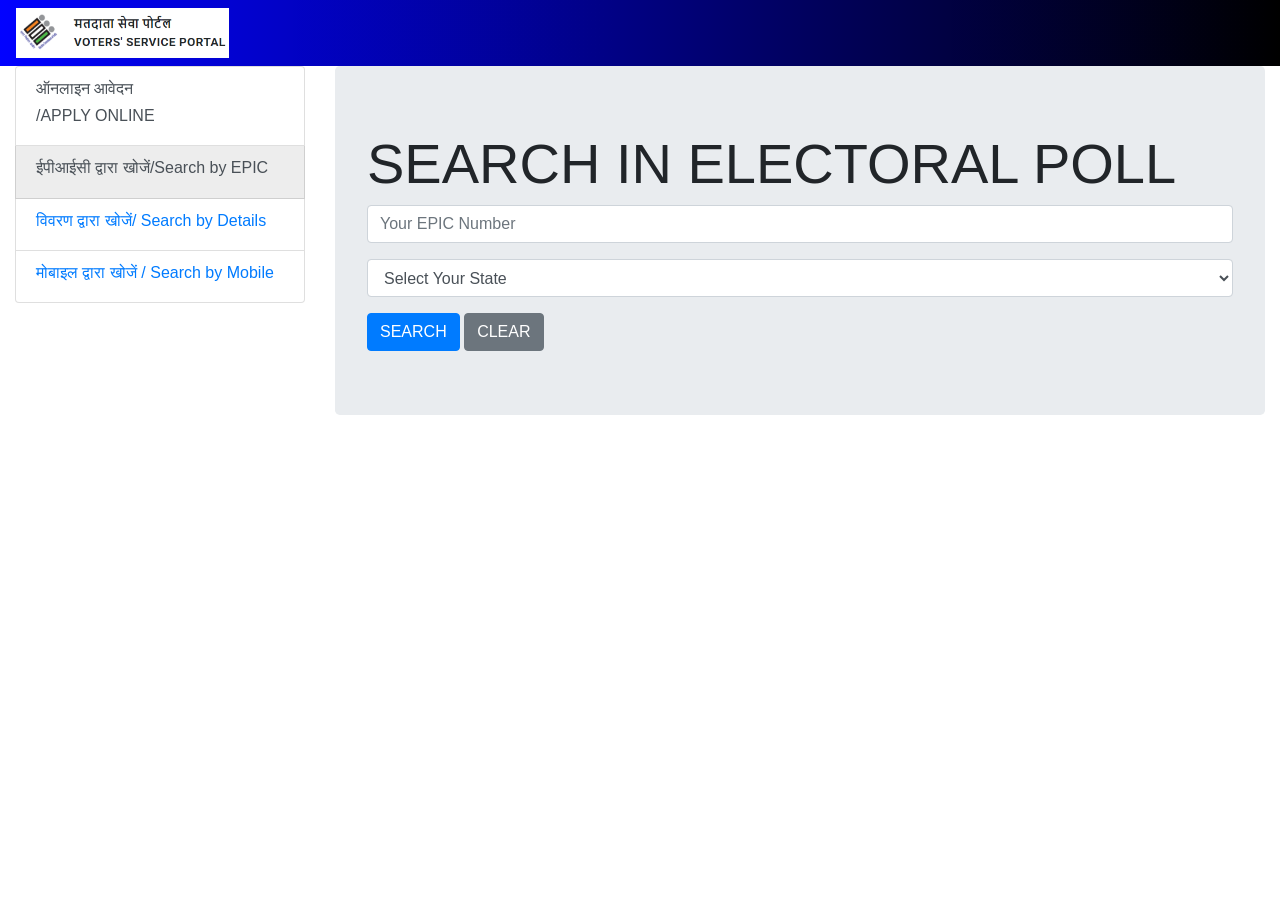
<file: SEARCH IN ELECTORAL POLL.html>
<!DOCTYPE html>
<html lang="en">
<head>
  <meta charset="UTF-8">
  <meta name="viewport" content="width=device-width, initial-scale=1.0">
  <title>Election Commission</title>
  <!-- Bootstrap CSS -->
  <link href="https://cdn.jsdelivr.net/npm/bootstrap@4.6.2/dist/css/bootstrap.min.css" rel="stylesheet" integrity="sha384-xOolHFLEh07PJGoPkLv1IbcEPTNtaed2xpHsD9ESMhqIYd0nLMwNLD69Npy4HI+N" crossorigin="anonymous">
  <!-- Font Awesome CSS -->
  <link rel="stylesheet" href="https://cdnjs.cloudflare.com/ajax/libs/font-awesome/5.9.0/css/all.min.css">
  <!-- Custom CSS -->
  <link rel="stylesheet" href="searchinelectoralpoll.css">
  <!-- Custom Font -->
  <link href="https://fonts.googleapis.com/css2?family=Poppins:wght@300;400;500;600;700&display=swap" rel="stylesheet">
</head>
<body>

<!-- Navbar -->
<nav class="navbar navbar-expand-lg navbar-light bg-light" style=" background-image: linear-gradient(to right,  rgba(0, 0, 255, 0.992) , black);">
  <a href="main.html" style="text-decoration: none;">
    <img src="mvh.png" height="50" alt="Logo" style=" background-image: linear-gradient(to right,  rgba(0, 0, 255, 0.992) , black);">
  </a>
</nav>

<!-- Main Content -->
<div class="container-fluid">
  <div class="row">
    <!-- Side Navigation -->
    <div class="col-md-3 sidebar">
      <div class="list-group">
        <a href="https://voters.eci.gov.in/" class="list-group-item list-group-item-action">
          <h6>ऑनलाइन आवेदन</h6>
          <h6>/APPLY ONLINE</h6>
        </a>
        <button class="list-group-item list-group-item-action" style="background-color: rgba(197, 197, 197, 0.318);">
          <h6 >ईपीआईसी द्वारा खोजें/Search by EPIC</h6>
        </button>
        <button class="list-group-item list-group-item-action" >
          <a href="searchbydetails.html" style="text-decoration: none;"><h6>विवरण द्वारा खोजें/ Search by Details</h6></a>
        </button>
        <button class="list-group-item list-group-item-action">
          <a href="Searchbymobile.html" style="text-decoration: none;"><h6 >मोबाइल द्वारा खोजें / Search by Mobile</h6></a>
        </button>
      </div>
    </div>
    
    <!-- Main Content Area -->
    <div class="col-md-9">
      <div class="jumbotron">
        <h1 class="display-4">SEARCH IN ELECTORAL POLL</h1>
        <!-- Search Form -->
        <form>
          <div class="form-group">
            <input type="text" class="form-control" id="epicNumber" placeholder="Your EPIC Number">
          </div>
          <div class="form-group">
            <select class="form-control">
              <option disabled selected>Select Your State</option>
              <option>Andaman and Nicobar Islands</option>
              <option>Andhra Pradesh</option>
              <option value="sikh">Arunachal Pradesh</option>
              <option value="other">Assam</option>
              <option value="other">Chandigarh</option>
              <option value="other">Chhattisgarh</option>
              <option value="other">Dadra and Nagar Haveli and
                Daman & Diu</option>
              <option value="other">Goa</option>
              <option value="other">Gujarat</option>
              <option value="other">Haryana</option>
              <option value="other">Himachal Pradesh</option>
              <option value="other">Jammu & Kashmir</option>
              <option value="other">Jharkhand</option>
              <option value="other">Karnataka</option>
              <option value="other">Kerala</option>
              <option value="other">Ladakh</option>
              <option value="other">Lakshadweep</option>
              <option value="other">Madhya Pradesh</option>
              <option value="other">Maharashtra</option>
              <option value="other">Manipur</option>
              <option value="other">Meghalaya</option>
              <option value="other">Mizoram</option>
              <option value="other">Nagaland</option>
              <option value="other">The Government of NCT of Delhi</option>
              <option value="other">Odisha</option>
              <option value="other">Puducherry</option>
              <option value="other">Punjab</option>
              <option value="other">Rajasthan</option>
              <option value="other">Sikkim</option>
              <option value="other">Tamil Nadu</option>
              <option value="other">Telangana</option>
              <option value="other">Tripura</option>
              <option value="other">Uttarakhand</option>
              <option value="other">Uttar Pradesh</option>
              <option value="other">West Bengal</option>
              <!-- Add options for all states -->
            
              <!-- Add more options here -->
            </select>
          </div>
          <button type="submit" class="btn btn-primary">SEARCH</button>
          <button type="reset" class="btn btn-secondary">CLEAR</button>
        </form>
      </div>
    </div>
  </div>
</div>

<!-- Footer -->
<footer class="footer">
  <div class="container">
   
  </div>
</footer>

<!-- Bootstrap JS and dependencies -->
<script src="https://ajax.googleapis.com/ajax/libs/jquery/3.5.1/jquery.slim.min.js"></script>
<script src="https://cdn.jsdelivr.net/npm/bootstrap@4.6.2/dist/js/bootstrap.bundle.min.js" integrity="sha384-Fy6S3B9q64WdZWQUiU+q4/2Lc9npb8tCaSX9FK7E8HnRr0Jz8D6OP9dO5Vg3Q9ct" crossorigin="anonymous"></script>
</body>
</html>
</file>
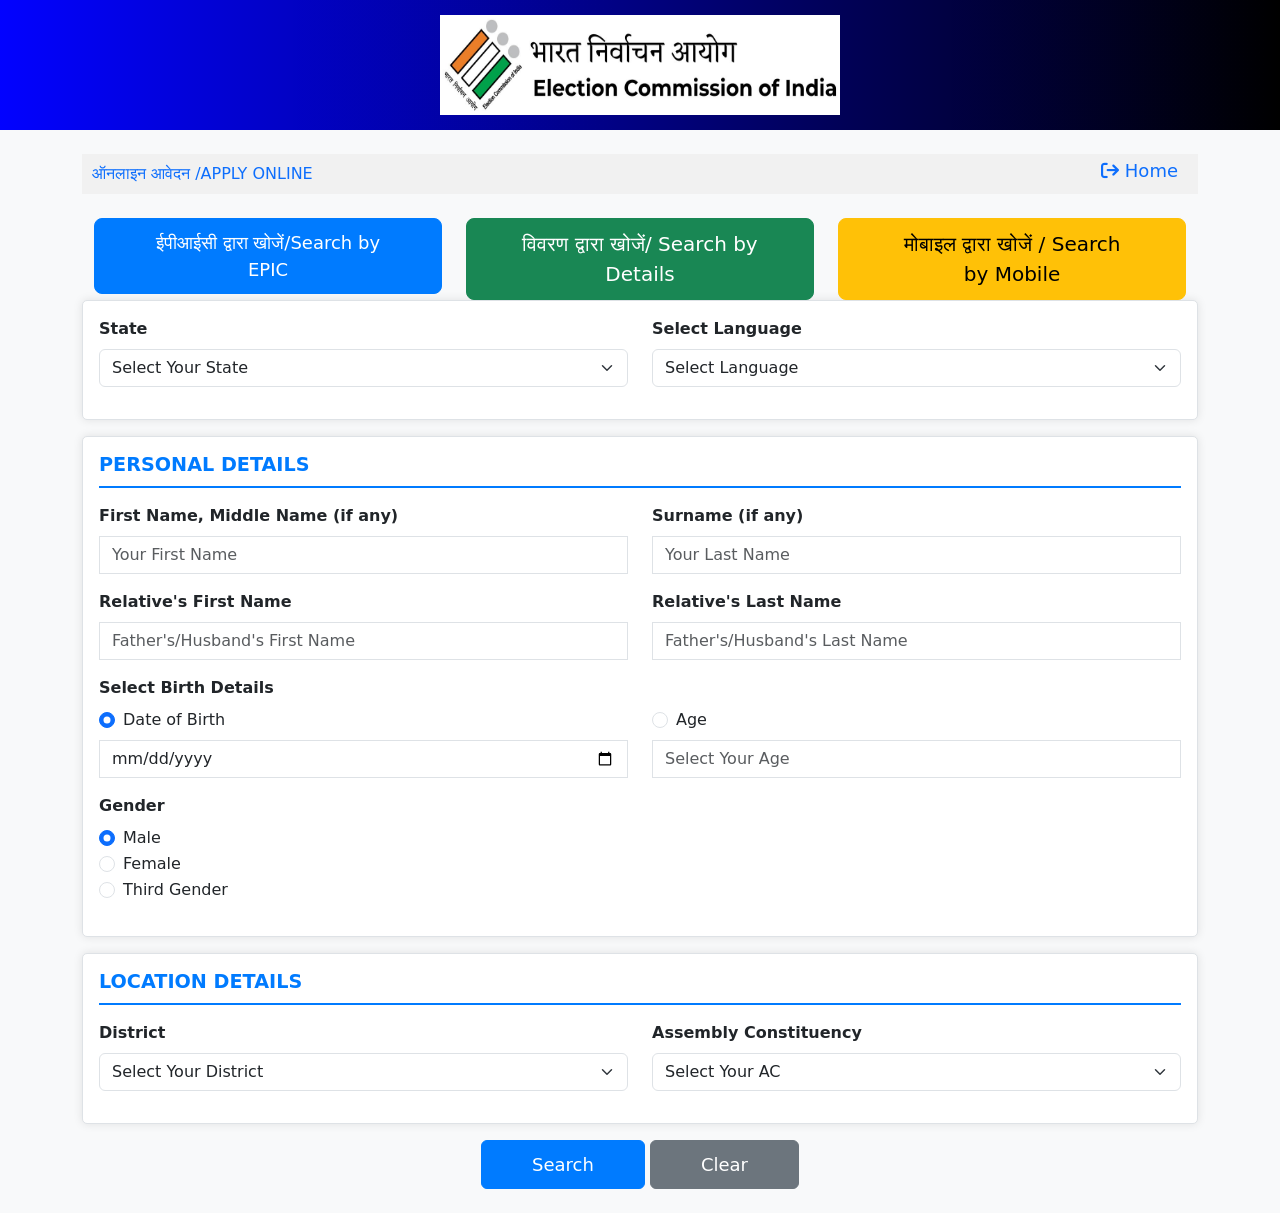
<file: searchbydetails.html>
<!DOCTYPE html>
<html lang="en">
<head>
    <meta charset="UTF-8">
    <meta name="viewport" content="width=device-width, initial-scale=1.0">
    <title>Search in Electoral Roll</title>
    <link href="https://cdnjs.cloudflare.com/ajax/libs/font-awesome/6.6.0/css/all.min.css" rel="stylesheet">
    <link href="https://cdn.jsdelivr.net/npm/bootstrap@5.3.0/dist/css/bootstrap.min.css" rel="stylesheet">
    <link rel="stylesheet" href="searchbydetails.css">
</head>
<body>
    
    
        <div class="headimg">
        <center><a href="main.html" style="text-decoration: none;"><img src="lax.jpg" height="100px" width="400px" style="margin: 15px 0px;"></a></center>
        </div>
        <div class="container my-4">
        <div class="header-space">
            <a href="https://voters.eci.gov.in/" style="text-decoration: none;"><h6 style="padding: 10px 10px;">ऑनलाइन आवेदन /APPLY ONLINE</h6></a>
            <div class="home-icon">
                <a href="main.html" style="text-decoration: none;"><span class="fa-solid fa-arrow-right-from-bracket"></span> Home</a>
            </div>
        </div>
        <div class="container pt-4">
            <div class="row">
                <div class="col-md-4">
                    <a href="SEARCH IN ELECTORAL POLL.html" style="text-decoration: none;"><button class="btn btn-primary btn-block btn-lg" style="padding: 10px 50px;">ईपीआईसी द्वारा खोजें/Search by EPIC</button></a>
                </div>
                <div class="col-md-4">
                    <a href="searchbydetails.html" style="text-decoration: none;"><button class="btn btn-success btn-block btn-lg" style="padding: 10px 50px;">विवरण द्वारा खोजें/ Search by Details</button></a>
                </div>
                <div class="col-md-4">
                    <a href="Searchbymobile.html" style="text-decoration: none;"><button class="btn btn-warning btn-block btn-lg" style="padding: 10px 50px;">मोबाइल द्वारा खोजें / Search by Mobile</button></a>
                </div>
            </div>
        </div>

        <form>
            <div class="section border p-3 mb-3">
                <div class="row mb-3">
                    <div class="col-md-6">
                        <label for="state" class="form-label">State</label>
                        <select id="state" class="form-select">
                            <option selected>Select Your State</option>
                        </select>
                    </div>
                    <div class="col-md-6">
                        <label for="language" class="form-label">Select Language</label>
                        <select id="language" class="form-select">
                            <option selected>Select Language</option>
                        </select>
                    </div>
                </div>
            </div>

            <div class="section border p-3 mb-3">
                <h5 class="section-title text-primary mb-3">PERSONAL DETAILS</h5>

                <div class="row mb-3">
                    <div class="col-md-6">
                        <label for="firstName" class="form-label">First Name, Middle Name (if any)</label>
                        <input type="text" class="form-control" id="firstName" placeholder="Your First Name">
                    </div>
                    <div class="col-md-6">
                        <label for="lastName" class="form-label">Surname (if any)</label>
                        <input type="text" class="form-control" id="lastName" placeholder="Your Last Name">
                    </div>
                </div>

                <div class="row mb-3">
                    <div class="col-md-6">
                        <label for="relativeFirstName" class="form-label">Relative's First Name</label>
                        <input type="text" class="form-control" id="relativeFirstName" placeholder="Father's/Husband's First Name">
                    </div>
                    <div class="col-md-6">
                        <label for="relativeLastName" class="form-label">Relative's Last Name</label>
                        <input type="text" class="form-control" id="relativeLastName" placeholder="Father's/Husband's Last Name">
                    </div>
                </div>

                <div class="row mb-3">
                    <div class="col-md-6">
                        <label class="form-label">Select Birth Details</label>
                        <div class="form-check">
                            <input class="form-check-input" type="radio" name="birthDetail" id="dob" checked>
                            <label class="form-check-label" for="dob">Date of Birth</label>
                        </div>
                        <input type="date" class="form-control mt-2">
                    </div>
                    <div class="col-md-6">
                        <label class="form-label d-block">&nbsp;</label>
                        <div class="form-check">
                            <input class="form-check-input" type="radio" name="birthDetail" id="age">
                            <label class="form-check-label" for="age">Age</label>
                        </div>
                        <input type="number" class="form-control mt-2" placeholder="Select Your Age">
                    </div>
                </div>

                <div class="row mb-3">
                    <div class="col-md-6">
                        <label for="gender" class="form-label">Gender</label>
                        <div class="form-check">
                            <input class="form-check-input" type="radio" name="gender" id="male" checked>
                            <label class="form-check-label" for="male">Male</label>
                        </div>
                        <div class="form-check">
                            <input class="form-check-input" type="radio" name="gender" id="female">
                            <label class="form-check-label" for="female">Female</label>
                        </div>
                        <div class="form-check">
                            <input class="form-check-input" type="radio" name="gender" id="thirdGender">
                            <label class="form-check-label" for="thirdGender">Third Gender</label>
                        </div>
                    </div>
                </div>
            </div>

            <div class="section border p-3 mb-3">
                <h5 class="section-title text-primary mb-3">LOCATION DETAILS</h5>

                <div class="row mb-3">
                    <div class="col-md-6">
                        <label for="district" class="form-label">District</label>
                        <select id="district" class="form-select">
                            <option selected>Select Your District</option>
                        </select>
                    </div>
                    <div class="col-md-6">
                        <label for="assemblyConstituency" class="form-label">Assembly Constituency</label>
                        <select id="assemblyConstituency" class="form-select">
                            <option selected>Select Your AC</option>
                        </select>
                    </div>
                </div>
            </div>

            <!-- Buttons -->
            <div class="text-center">
                <button type="submit" class="btn btn-primary">Search</button>
                <button type="reset" class="btn btn-secondary">Clear</button>
            </div>
        </form>
    </div>

    <script src="https://cdn.jsdelivr.net/npm/bootstrap@5.3.0/dist/js/bootstrap.bundle.min.js"></script>
</body>
</html>
</file>
<file: searchinelectoralpoll.css>
/*  
body{
  margin: 10px;
  padding: 0px;
}


.first{
  height: 900px;
  width: 30%;
  float: left;
  padding: 2px;
  border: solid 3px black;
  cursor: pointer;
  font-size: 13px;
  border-radius: 15px;
  background-image: white;
  transform: translateX(-8px);
  background-color: lightcyan;
  text-decoration: wavy;
  text-decoration-color: #012b5b;
  margin: 50px 0px;
  
  
 
}


.second{
  height: 900px;
  width: 37.5%;
  float: left;
  padding: 6px;
  border: solid 3px black;
  cursor: pointer;
  font-size: 13px;
  border-radius: 15px;
  background-image: white;
  background-color: lightpink;
  text-decoration: wavy;
  text-decoration-color: #d11b59;
  margin: 50px 0px;


 
}
.third{
  height: 900px;
  width: 32.5%;
  float: left;
  padding: 6px;
  border: solid 3px black;
  cursor: pointer;
  font-size: 13px;
  border-radius: 15px;
  background-image:white;
transform: translateX(8px);
background-color: lightcyan;
text-decoration: wavy;
  text-decoration-color: #0a70e6;
  margin: 50px 0px;
 
}
.fourth{
  height:830px ;
  width: 40%;
  float: left;
  background-color: gray;
  border: solid 3px black;
  border-radius: 15px;
margin-left: 10px; 
margin-top: 20px;
transform: translateX(-10px);
}
.fifth{
  height:900px ;
  width: 60%;
  float: left;
  border-radius: 30px;
  background-color:rgb(37, 3, 205);
  border: solid 3px black;
  margin-left: -30px;
  padding: 1px;
  border-radius: 2px;
 transform: translateX(30px);
 border-radius: 10px;
 padding-top: 20px;
 transform: translateX(20px);
 
  
}
.anu{
  padding-top: 30px;
  height:100px ;
  width: 100%;
  float: left;
  background-color:darkblue;
 
}   

.sonu{
  float: left;
  padding-top: 30px;
  height: 100px;
  width: 50%;
  background-color:darkblue;
 
}
.birju{
  float: left;
  padding-top: 30px;
  height: 100px;
  width: 50%;
  background-color: darkblue;

}
.sag{
  float: left;
  padding-top: 30px;
  height: 100px;
  width: 50%;
  background-color:darkblue
  
}
.hira{
  float: left;
  padding-top: 30px;
  height: 100px;
  width: 50%;
  background-color:darkblue;
  
}
.amit{
  padding-top: 30px;
  height:100px ;
  width: 100%;
  float: left;
  background-color:darkblue;

  
}
.bcv{
  float: left;
  padding-top: 30px;
  height: 100px;
  width: 50%;
  background-color:darkblue;
}
.bhg{
  float: left;
  padding-top: 30px;
  height: 100px;
  width: 50%;
  background-color: darkblue;
}
.mnb{
  float: left;
  padding-top: 30px;
  height: 100px;
  width: 100%;
  background-color: bro;  
}
.piku{
  float: left;
  padding-top: 30px;
  height: 100px;
  width: 50%;
  background-color: darkblue; 
}
.ziku{
  float: left;
  padding-top: 30px;
  height: 100px;
  width: 50%;
  background-color:darkblue;
}
.apuiah{
  height: 500px;
  width: 95%;
  float: left;
  background-image: linear-gradient(to right,#2ca3df,#357af2,#3561f2,#2323f7);
  border-radius: 15px;
  margin: 50px 30px 50px 40px;

}
.sixth{
   height: 300px;
   width: 50%;
   float: left;
   background-image: linear-gradient(to left,#35b3f2,#4285f8,#4b71ec,#236af7);
        font-size: 15px;
          font-family: 'Segoe UI', Tahoma, Geneva, Verdana, sans-serif;
          text-decoration: none;
          text-justify: auto;
          margin-top: 100px;
          padding-left: 20px;
          text-decoration: none;
      
}
.seventh{
  height: 300px;
  width: 27%;
  float: left;
  background-color:  #35b3f2;
  font-size: 25px;
          font-family: 'Segoe UI', Tahoma, Geneva, Verdana, sans-serif;
          text-decoration: none;
          text-justify: auto;
          margin-top: 100px;
          text-decoration: none;
          padding-left: 30px;
          border-top: 15px solid orangered;
          border-bottom: 15px solid green;
          padding-top: 10px;


}
.eight{
  height: 300px;
  width: 23%;
  float: left;
  background-color: #35b3f2;
  font-size: 25px;
          font-family: 'Segoe UI', Tahoma, Geneva, Verdana, sans-serif;
          padding-top: 10px;
          text-decoration: none;
          text-justify: auto;
          margin-top: 100px;
          text-decoration: none;
          border-top: 15px solid orangered;
          border-bottom: 15px solid green;
}
.fi{
  height: 250px;
  background-color: #ffffff;
  width: 16.6667%;
  float: left;
}
.fi .dot {
  height: 120px;
  width: 120px;
  background-color: #ffffff;
  border-radius: 50%;
  display: inline-block;
  margin: 8px 25%;
  
}
.fi .dot i{
  font-size: 50px;
  padding: 35px 30px;
  margin-top: -1px ;
  border-radius: 50%;
  margin-left: -13px;
  color: #2a94c6;
  background-color: #ffffff;
  border: 15px solid #2a94c6;
  
} 
.fi .vl{
  height: 20px;
  float: left;
  width: 100%;
  background-color: #2a94c6;
  padding-bottom: 10px;
  margin-top: 0px;
}
.se{
  height: 250px;
  background-color: rgb(255, 255, 255);
  width: 16.6667%;
  float: left;
}
.se .dot {
  height: 120px;
  width: 120px;
  background-color: rgb(255, 255, 255);
  border-radius: 50%;
  display: inline-block;
  margin: 8px 25%;
}
.se .dot i{
  font-size: 50px;
  padding: 35px 30px;
  margin-top: -1px ;
  border-radius: 50%;
  margin-left: -8px;
  color: #8e1367;
  background-color: #ffffff;
  border: 15px solid #8e1367;
  
}
.se .vl{
  height: 20px;
  float: left;
  width: 100%;
  background-color: #8e1367;
  padding-bottom: 10px;
  margin-top: 0px; 
}
.th{
  height: 250px;
  background-color: #ffffff;
  width: 16.6667%;
  float: left;
}
.th .dot {
  height: 120px;
  width: 120px;
  background-color: #ffffff;
  border-radius: 50%;
  display: inline-block;
  margin: 8px 25%;
  
}
.th .dot i{
  font-size: 50px;
  padding: 35px 30px;
  margin-top: -1px ;
  border-radius: 50%;
  margin-left: -8px;
  color: #d11b59;
  background-color: #ffffff;
  border: 15px solid #d11b59;
  
} 
.th .vl{
  height: 20px;
  float: left;
  width: 100%;
  background-color: #d11b59;
  padding-bottom: 10px;
  margin-top: 0px;
}
.fo{
  height: 250px;
  background-color: #ffffff;
  width: 16.6667%;
  float: left;
}
.fo .dot {
  height: 120px;
  width: 120px;
  background-color: #ffffff;
  border-radius: 50%;
  display: inline-block;
  margin: 8px 25%;
  
}
.fo .dot i{
  font-size: 50px;
  padding: 35px 30px;
  margin-top: -1px ;
  border-radius: 50%;
  margin-left: -8px;
  color: #1bb4d1;
  background-color: #ffffff;
  border: 15px solid #1bb4d1;
  
} 
.fo .vl{
  height: 20px;
  float: left;
  width: 100%;
  background-color: #1bb4d1;
  padding-bottom: 10px;
  margin-top: 0px;
}
.fi{
  height: 250px;
  background-color: #ffffff;
  width: 16.6667%;
  float: left;
}
.fi .dot {
  height: 120px;
  width: 120px;
  background-color: #ffffff;
  border-radius: 50%;
  display: inline-block;
  margin: 8px 25%;
  
}
.fi .dot i{
  font-size: 50px;
  padding: 35px 30px;
  margin-top: -1px ;
  border-radius: 50%;
  margin-left: -8px;
  color: #f9a02a;
  background-color: #ffffff;
  border: 15px solid #f9a02a;
  
} 
.fi .vl{
  height: 20px;
  float: left;
  width: 100%;
  background-color: #f9a02a;
  padding-bottom: 10px;
  margin-top: 0px;
}
.si{
  height: 250px;
  background-color: #ffffff;
  width: 16.6667%;
  float: left;
}
.si .dot {
  height: 120px;
  width: 120px;
  background-color: #ffffff;
  border-radius: 50%;
  display: inline-block;
  margin: 8px 25%;
  
}
.si .dot i{
  font-size: 50px;
  padding: 35px 30px;
  margin-top: -1px ;
  border-radius: 50%;
  margin-left: -8px;
  color: #e0630f;
  background-color: #ffffff;
  border: 15px solid #e0630f;
  
} 
.si .vl{
  height: 20px;
  float: left;
  width: 100%;
  background-color: #e0630f;
  padding-bottom: 10px;
  margin-top: 0px;
}
.dot i:hover {
  color: #000000;
  border-color: #ffffff ;
  border: 9px solid white;
  margin-left: -5px;
  box-shadow: rgba(0, 0, 0, 0.25) 0px 54px 55px, rgba(0, 0, 0, 0.12) 0px -12px 30px, rgba(0, 0, 0, 0.12) 0px 4px 6px, rgba(0, 0, 0, 0.17) 0px 12px 13px, rgba(0, 0, 0, 0.09) 0px -3px 5px;
  transform: scale(0.9); 
}
.top{
 height: 40px;
 width: 100%;
 float: left;
 background-color: #ffffff;
}






.section {
  float: left;
 background-image: linear-gradient(90deg, #7f00ff 0%, #e100ff 100%);
  padding: 40px 0;
  margin-left: 40px;
  transform: translateY(-15px);
  padding-bottom: 20px;
  transform: translateX(-15px);
}

.con {
  height: 400px;
  width: 80%;
  float: left;
  margin: 20px;
  align-items: center;
  border-radius: 100px;
}

.image-group {
  float:left;
  margin-left: 20px;
  padding-left: 100px;
  padding-top: 50px;
  padding-bottom: 60px; 
  
  
}
.content {
  width: 50%;
  float: left;
  padding-left:100px ;
  padding-right: 20px;
  margin-left: 100px ;
  padding-top: 45px;
   
}




.topheader{height: 50px;
  width:100% ;
  float: left;
  background-color: blueviolet;
  }
  .topheader .menu {
      text-decoration: none;
      color: #e6e0e0;
      float:left;
      width: 25%;
      
  }
  .topheader .menu a{
      color: rgb(240, 247, 247);
      text-decoration: none;
      font-size: 20px;
      line-height: 45px;
      padding-left: 40px;
      letter-spacing: 0.3px;
  }
      .topheader .home a{color: rgb(240, 247, 247);
          text-decoration: none;
          width: 5%;
          float: left;
          font-size: 22px;
          line-height: 45px;
          padding-left: 40px;
          letter-spacing: 0.3px;}
          .line{ width: 5%;
              float: left;
              font-size: 22px;
              line-height: 45px;
              padding-left: 40px;}
          .topheader .toll a{color: rgb(240, 247, 247);
              text-decoration: none;
              width: 14%;
              float: left;
              font-size: 14px;
              line-height: 45px;
              padding-left: 40px;
              letter-spacing: 0.3px;}
              .topheader .social{
                  height: 40px;
                  width: 14%;
                  float: left;
                  font-size:17px;
                }
                .topheader .social .icons{
                  display: block;
                  padding-right: 20px;
                  padding-top: 8px;
                  float: left;
                }
                .topheader .social .icons a{
                  margin-right: 10px;
                }
                .topheader .social .icons .fa-facebook{
                  color: #1877f2;
                  background-color: #fff;
                  padding: 5px;
                  border-radius: 50%;
                }
                .topheader .social .icons .fa-instagram{
                  color: #f218d5;
                  background-color: #fff;
                  padding: 5px;
                  border-radius: 48%;}
                  .topheader .social .icons .fa-youtube{
                      color: #f21818;
                      background-color: #fff;
                      padding: 5px;
                      border-radius: 50%;}
                      .topheader .social .icons .fa-twitter{
                          color: #0a70e6;
                          background-color: #fff;
                          padding: 5px;
                          border-radius: 50%;
                        }
                        .topheader .tran a{
                          height: auto;
                     width: auto;
                  float: right;
                  font-size:17px;
                  border-radius:25px ;
                  margin-top: 5px;
                  padding-top: 4px;
                  text-decoration: none;
                  color: #e6e0e0;
              background-color: #d8dde2;}
      

  .logo .image{
      float: left;
      width:50% ;
  }
  .logo .search a{
  height: 30px;
  width: 30px;
  color:white;
  background-color:rgb(0, 0, 0);
   float: right;
   font-size:20px;
   border-radius:100% ;
   margin: -40px 10px 0px 10px;
   padding-left: 5px;
   text-decoration: none;
  }

  .div{
      height:1px ;
      width: 100%;
      background-color: #9b0d88;
  }



  img:hover{
      border: 10px solid rgba(0, 0, 255, 0.522);
    }*/
</file>
<file: searchbydetails.css>
body {
    background-color: #f8f9fa;
}
.headimg{
    height: 130px;
    width: 100%;
    background-image: linear-gradient(to right,  rgba(0, 0, 255, 0.992) , black);
}
.header-space {
    height: 40px;
    background-color: #f1f1f1; 
    position: relative;
}

.home-icon {
    position: absolute;
    bottom: 10px;
    right: 20px;
    font-size: 18px;
}

h3 {
    font-weight: bold;
}

.section {
    background-color: #ffffff;
    border-radius: 5px;
    box-shadow: 0px 0px 10px rgba(0, 0, 0, 0.1);
    border: 1px solid #ccc;
}

.section-title {
    font-size: 1.2rem;
    font-weight: bold;
    border-bottom: 2px solid #007bff;
    padding-bottom: 10px;
    margin-bottom: 20px;
}

.form-label {
    font-weight: bold;
}

.nav-tabs .nav-link {
    border: 1px solid #ccc;
    color: #000;
}

.nav-tabs .nav-link.active {
    background-color: #28a745;
    color: #fff;
}

.form-control {
    border-radius: 0;
}

.form-check-label {
    font-weight: normal;
}

.text-primary {
    color: hwb(211 0% 0%) !important;
}

.btn-primary {
    background-color: hwb(211 0% 0%);
    border-color: hwb(211 0% 0%);
    padding: 10px 50px;
    font-size: large;
}

.btn-secondary {
    background-color: #6c757d;
    border-color: #6c757d;
    padding: 10px 50px;
    font-size: large;
}
</file>
